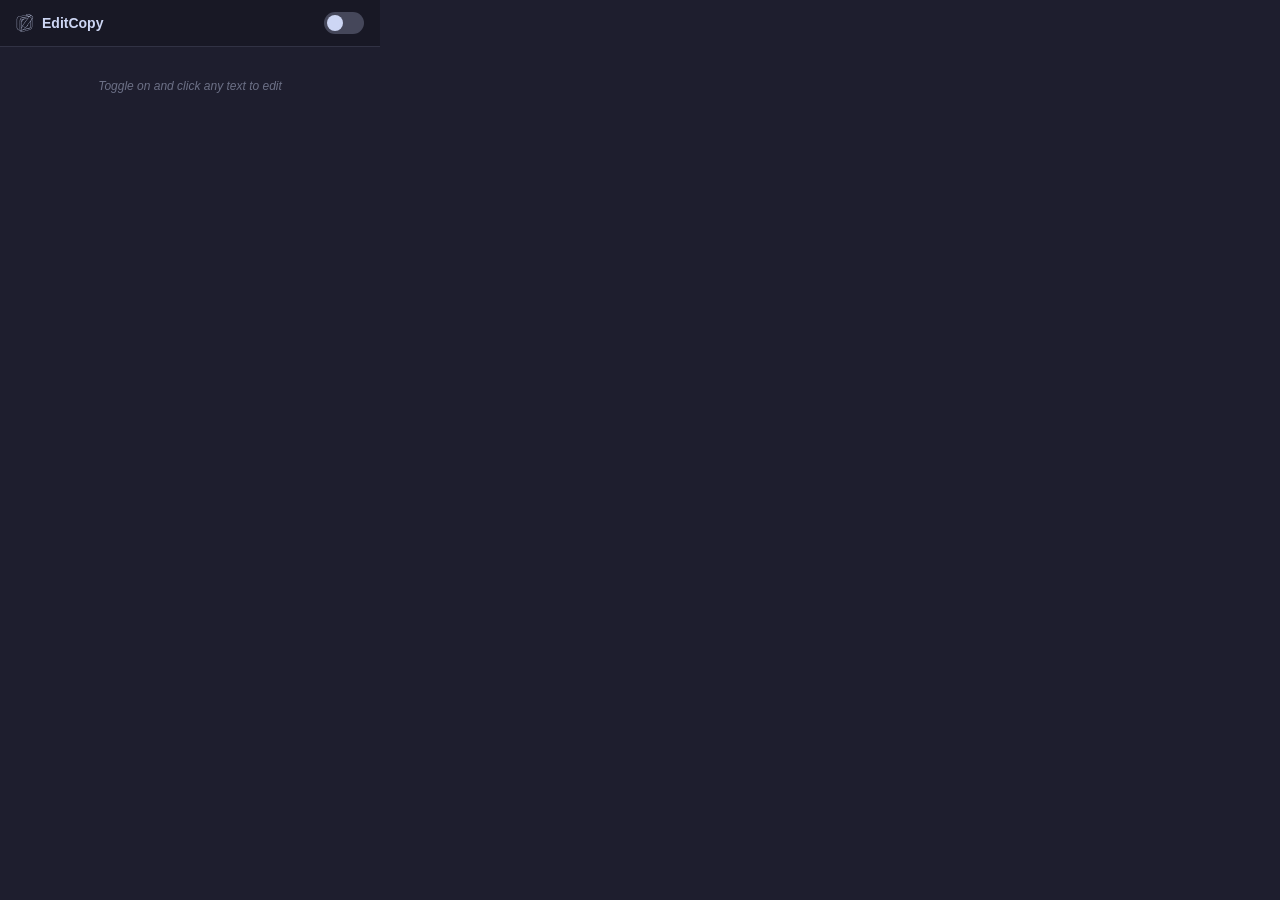
<file: editcopy-extension/popup.html>
<!DOCTYPE html>
<html>
<head>
  <meta charset="UTF-8">
  <link rel="stylesheet" href="popup.css">
</head>
<body>
  <div class="popup-header">
    <div class="popup-brand">
      <svg class="popup-logo" viewBox="0 0 86 94" fill="none" xmlns="http://www.w3.org/2000/svg"><path fill-rule="evenodd" clip-rule="evenodd" d="M3.5234 80.0843C1.3476 78.0257 0 74.9007 0 71.1038V27.6467C0 19.6662 6.0625 12.1667 13.484 11.1467L48.613 6.30695L49.2028 5.57648C50.195 4.34208 51.1833 3.11558 52.1676 1.89678C53.5348 0.201479 55.6168-0.384421 57.2028 0.248379L74.3158 5.77568C74.9447 5.92021 75.5267 6.23662 76.0072 6.7249C76.6635 7.38506 80.101 10.8772 84.1986 14.9827C85.7298 16.5179 85.7455 19.6389 84.0932 21.8186C83.1166 23.1077 82.1323 24.4006 81.1479 25.7053L81.1361 25.7209L80.8119 26.1506V65.2596C80.8119 72.9041 75.2689 80.5446 68.6319 82.3926L30.0499 93.1506C26.1163 94.2483 22.5577 93.4084 19.9799 91.2209C19.7182 91.0022 19.4682 90.7678 19.226 90.5178L3.63202 80.1738C3.59296 80.1464 3.5578 80.1191 3.52264 80.0879L3.5234 80.0843ZM52.9574 63.5723C54.8988 62.3496 55.7152 61.1231 55.9769 60.0606C56.0394 59.7988 56.0707 59.5488 56.0707 59.3223L52.9574 63.5723ZM48.9613 7.90025L13.7033 12.7557C7.0275 13.6737 1.6253 20.4666 1.6253 27.6467V71.1038C1.6253 74.3655 2.7347 77.0725 4.5901 78.8615L16.9571 87.0608C16.2305 85.3694 15.8243 83.4046 15.8243 81.2288V35.0217C15.8243 26.5569 22.0782 18.6117 29.7153 17.5257L63.0043 12.8069L48.9613 7.90025ZM33.9143 27.5292L29.9573 28.1582C27.6253 28.5253 25.7268 31.0059 25.7268 33.627V39.377L33.9143 27.5292ZM30.3713 82.4122C34.8635 79.1974 39.3986 75.9708 43.7813 72.8692C39.6211 69.2247 35.1875 65.3106 30.9143 61.4902L23.3596 83.9282C23.0705 84.7876 23.2033 85.6391 23.6877 86.0493C24.1408 86.4283 24.8752 86.354 25.5158 85.8931C27.1135 84.7447 28.7228 83.5923 30.34 82.4361L30.3713 82.4122ZM25.7268 71.7992L29.7659 59.8032C29.7932 59.7251 29.8323 59.647 29.887 59.5767C39.2073 47.1467 48.285 35.2327 57.075 23.8577L36.134 27.178L25.728 42.237L25.7268 71.7992ZM56.6178 1.76425C55.6061 1.35019 54.3092 1.83066 53.4342 2.91655C52.4498 4.13535 51.4615 5.36185 50.4694 6.59625L50.3991 6.68219L66.1451 12.1822L66.5943 11.608L66.6099 11.5884C67.6333 10.2759 68.6529 8.97514 69.6646 7.68224C70.0709 7.16271 70.5396 6.74083 71.0396 6.42444L56.6766 1.78774C56.6571 1.77992 56.6373 1.77206 56.6178 1.76425ZM34.8908 81.1782L68.2068 72.4477C70.2966 71.9009 72.0037 69.475 72.0037 67.0688V37.8578C67.2068 44.2601 62.3279 50.8228 57.3747 57.5458C57.6052 58.1318 57.8669 59.1748 57.5544 60.4482C57.1247 62.1904 55.5778 64.495 50.8435 66.4559L45.7497 73.4129V73.4169C45.6911 73.495 45.6208 73.5575 45.5466 73.6083C42.0622 76.0731 38.4804 78.6196 34.8908 81.1782ZM80.4028 23.9942C81.2075 22.9395 82.0044 21.8848 82.7973 20.838C83.5082 19.9005 83.8207 18.7286 83.7153 17.7013C83.6528 17.0842 83.4418 16.5217 83.0473 16.1311C78.9496 12.0178 75.5082 8.52555 74.852 7.86545C74.5981 7.60764 74.3012 7.43967 73.9809 7.35764C73.9301 7.34983 73.8754 7.33811 73.8207 7.32248L73.8168 7.31858C72.8598 7.15452 71.7309 7.68186 70.9418 8.68578C70.0747 9.79518 69.1996 10.9085 68.3246 12.0296C72.3168 16.0179 76.485 20.1464 80.4028 23.9942ZM72.1723 34.9202C74.6098 31.6702 77.0239 28.4671 79.4184 25.303C75.4965 21.4553 71.3207 17.3186 67.3164 13.319L67.0781 13.6276L67.0586 13.6511C55.7466 28.1471 43.8986 43.6081 31.6326 59.9561C36.0506 63.9053 40.6521 67.9717 44.9606 71.7411C48.6012 66.7372 52.2106 61.8153 55.7806 56.9711V56.9672C61.3392 49.4281 66.8006 42.0842 72.1556 34.9442L72.1723 34.9202ZM22.9923 91.2292C24.8946 92.0925 27.172 92.2684 29.6134 91.5886L68.1954 80.8306C74.211 79.1509 79.1874 72.1939 79.1874 65.2606V28.3036C77.3476 30.7411 75.4921 33.202 73.6288 35.6903V67.0693C73.6288 70.2021 71.3397 73.3076 68.6171 74.0185L31.1791 83.831C29.5971 84.9638 28.0268 86.0888 26.4643 87.2138C25.1245 88.1748 23.5815 88.0849 22.6401 87.288C21.7417 86.5302 21.2885 84.9989 21.8198 83.4091L24.101 76.6279V33.6279C24.101 30.2099 26.6557 27.0381 29.7026 26.5537L58.5226 21.9834C60.5499 19.3701 62.5578 16.7842 64.5499 14.2295L29.9449 19.1357C23.0308 20.1162 17.4489 27.3662 17.4489 35.0227V81.2298C17.4489 84.5657 18.4997 87.3586 20.277 89.2649L22.6911 90.8665C22.8278 90.9564 22.9298 91.0847 22.9923 91.2292Z" fill="currentColor"/></svg>
      <span class="popup-title">EditCopy</span>
    </div>
    <label class="toggle">
      <input type="checkbox" id="toggle-active">
      <span class="toggle-slider"></span>
    </label>
  </div>

  <div id="error-msg" class="error-msg" style="display:none"></div>

  <div id="changes-list" class="changes-list">
    <div class="empty-state">Toggle on and click any text to edit</div>
  </div>

  <div id="popup-footer" class="popup-footer" style="display:none">
    <button id="btn-copy" class="btn-primary">Copy Markdown</button>
    <button id="btn-clear" class="btn-secondary">Clear All</button>
  </div>

  <script src="popup.js"></script>
</body>
</html>
</file>
<file: editcopy-extension/popup.css>
* {
  margin: 0;
  padding: 0;
  box-sizing: border-box;
}

body {
  width: 380px;
  min-height: 120px;
  max-height: 520px;
  background: #1e1e2e;
  color: #cdd6f4;
  font-family: -apple-system, BlinkMacSystemFont, "Segoe UI", Roboto, sans-serif;
  font-size: 13px;
  overflow: hidden;
  display: flex;
  flex-direction: column;
}

/* ── Header ── */
.popup-header {
  display: flex;
  align-items: center;
  justify-content: space-between;
  padding: 12px 16px;
  border-bottom: 1px solid #313244;
  background: #181825;
  flex-shrink: 0;
}

.popup-brand {
  display: flex;
  align-items: center;
  gap: 8px;
}

.popup-logo {
  width: 18px;
  height: 18px;
  color: #cdd6f4;
}

.popup-title {
  font-size: 14px;
  font-weight: 600;
  color: #cdd6f4;
}

/* ── Toggle Switch ── */
.toggle {
  position: relative;
  display: inline-block;
  width: 40px;
  height: 22px;
  cursor: pointer;
}

.toggle input {
  opacity: 0;
  width: 0;
  height: 0;
}

.toggle-slider {
  position: absolute;
  inset: 0;
  background: #45475a;
  border-radius: 22px;
  transition: background 0.2s ease;
}

.toggle-slider::before {
  content: '';
  position: absolute;
  width: 16px;
  height: 16px;
  left: 3px;
  bottom: 3px;
  background: #cdd6f4;
  border-radius: 50%;
  transition: transform 0.2s ease;
}

.toggle input:checked + .toggle-slider {
  background: #3b82f6;
}

.toggle input:checked + .toggle-slider::before {
  transform: translateX(18px);
}

/* ── Error Message ── */
.error-msg {
  padding: 12px 16px;
  background: #45475a;
  color: #f38ba8;
  font-size: 12px;
  text-align: center;
}

/* ── Changes List ── */
.changes-list {
  flex: 1;
  overflow-y: auto;
  padding: 8px;
  min-height: 60px;
  max-height: 380px;
}

.empty-state {
  text-align: center;
  color: #6c7086;
  padding: 24px 16px;
  font-style: italic;
  font-size: 12px;
}

.change-card {
  background: #313244;
  border-radius: 8px;
  padding: 10px 12px;
  margin-bottom: 6px;
  border: 1px solid #45475a;
}

.change-card:last-child {
  margin-bottom: 0;
}

.change-num {
  display: inline-block;
  background: #3b82f6;
  color: #fff;
  font-size: 10px;
  font-weight: 700;
  width: 18px;
  height: 18px;
  line-height: 18px;
  text-align: center;
  border-radius: 50%;
  margin-right: 6px;
}

.change-tag {
  font-weight: 600;
  font-size: 12px;
  color: #cdd6f4;
}

.change-remove {
  float: right;
  background: none;
  border: none;
  color: #6c7086;
  cursor: pointer;
  font-size: 13px;
  padding: 0 2px;
  line-height: 1;
}

.change-remove:hover {
  color: #f38ba8;
}

.change-selector {
  font-size: 10px;
  color: #6c7086;
  font-family: "SF Mono", Monaco, "Cascadia Code", monospace;
  word-break: break-all;
  margin: 4px 0;
}

.change-diff {
  font-size: 12px;
  line-height: 1.5;
}

.change-old {
  color: #f38ba8;
  text-decoration: line-through;
}

.change-new {
  color: #a6e3a1;
}

.change-prompt {
  color: #89b4fa;
  font-style: italic;
}

/* ── Footer ── */
.popup-footer {
  display: flex;
  gap: 8px;
  padding: 10px 16px;
  border-top: 1px solid #313244;
  background: #181825;
  flex-shrink: 0;
}

.btn-primary {
  flex: 1;
  padding: 8px 0;
  background: #3b82f6;
  color: #fff;
  border: none;
  border-radius: 6px;
  font-size: 12px;
  font-weight: 600;
  cursor: pointer;
  font-family: inherit;
  transition: background 0.15s ease;
}

.btn-primary:hover {
  background: #2563eb;
}

.btn-secondary {
  padding: 8px 14px;
  background: #45475a;
  color: #cdd6f4;
  border: none;
  border-radius: 6px;
  font-size: 12px;
  font-weight: 500;
  cursor: pointer;
  font-family: inherit;
  transition: background 0.15s ease;
}

.btn-secondary:hover {
  background: #585b70;
}

.btn-success {
  background: #a6e3a1;
  color: #1e1e2e;
}
</file>
